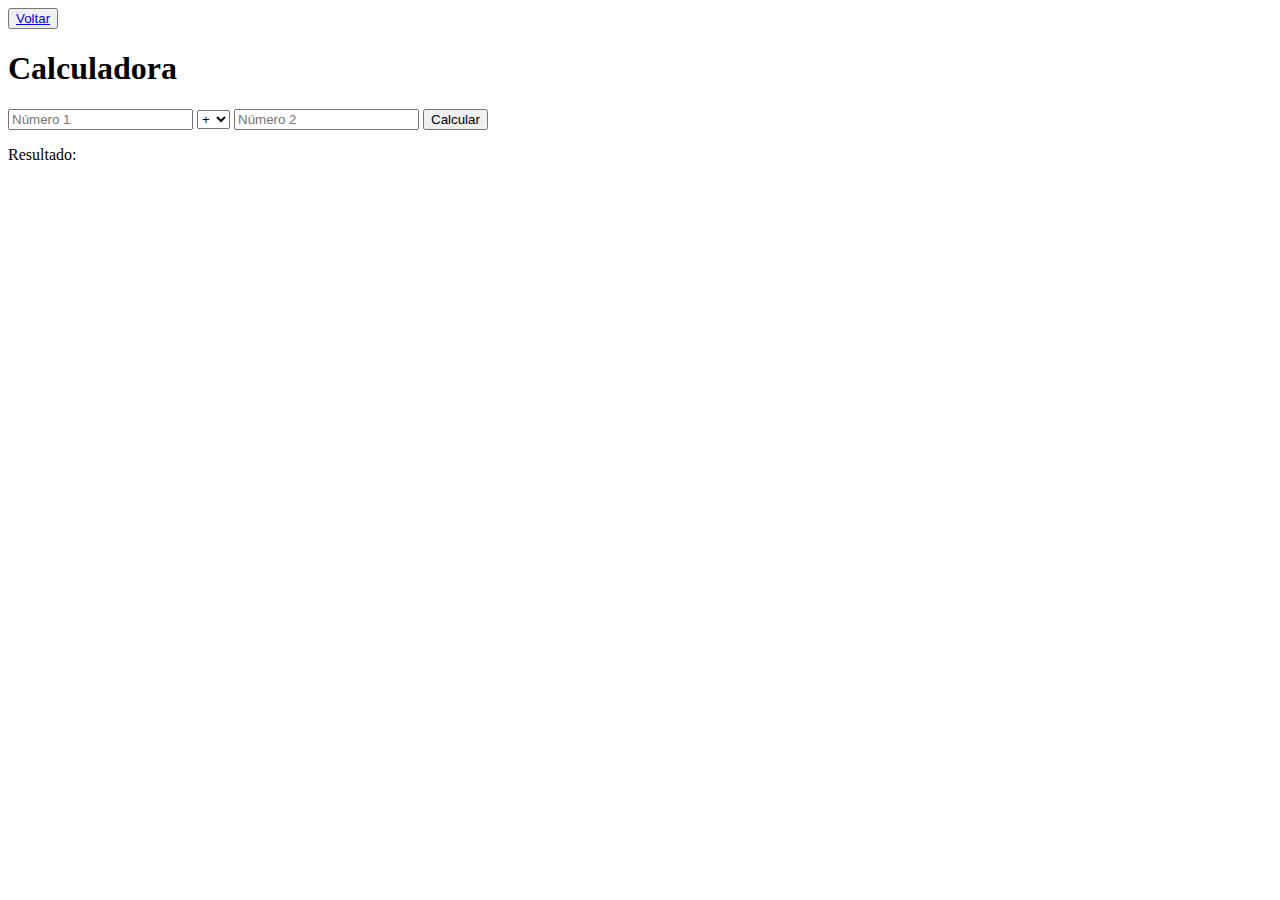
<file: Empreendedorismo/Matemáticia 1.html>
<!DOCTYPE html>
<html>

<body>
    <button class="voltar"><a href="/">Voltar</a></button>
    
    <h1>Calculadora</h1>
    <input type="number" id="numero1" placeholder="Número 1">
    <select id="operador">
        <option value="+">+</option>
        <option value="-">-</option>
        <option value="*">*</option>
        <option value="/">/</option>
        <option value="**">**</option>
    </select>
    <input type="number" id="numero2" placeholder="Número 2">
    <button onclick="calcular()">Calcular</button>
    <p id="resultado">Resultado: </p>


</body>

<script src="main1.js"></script>

<html>
</file>
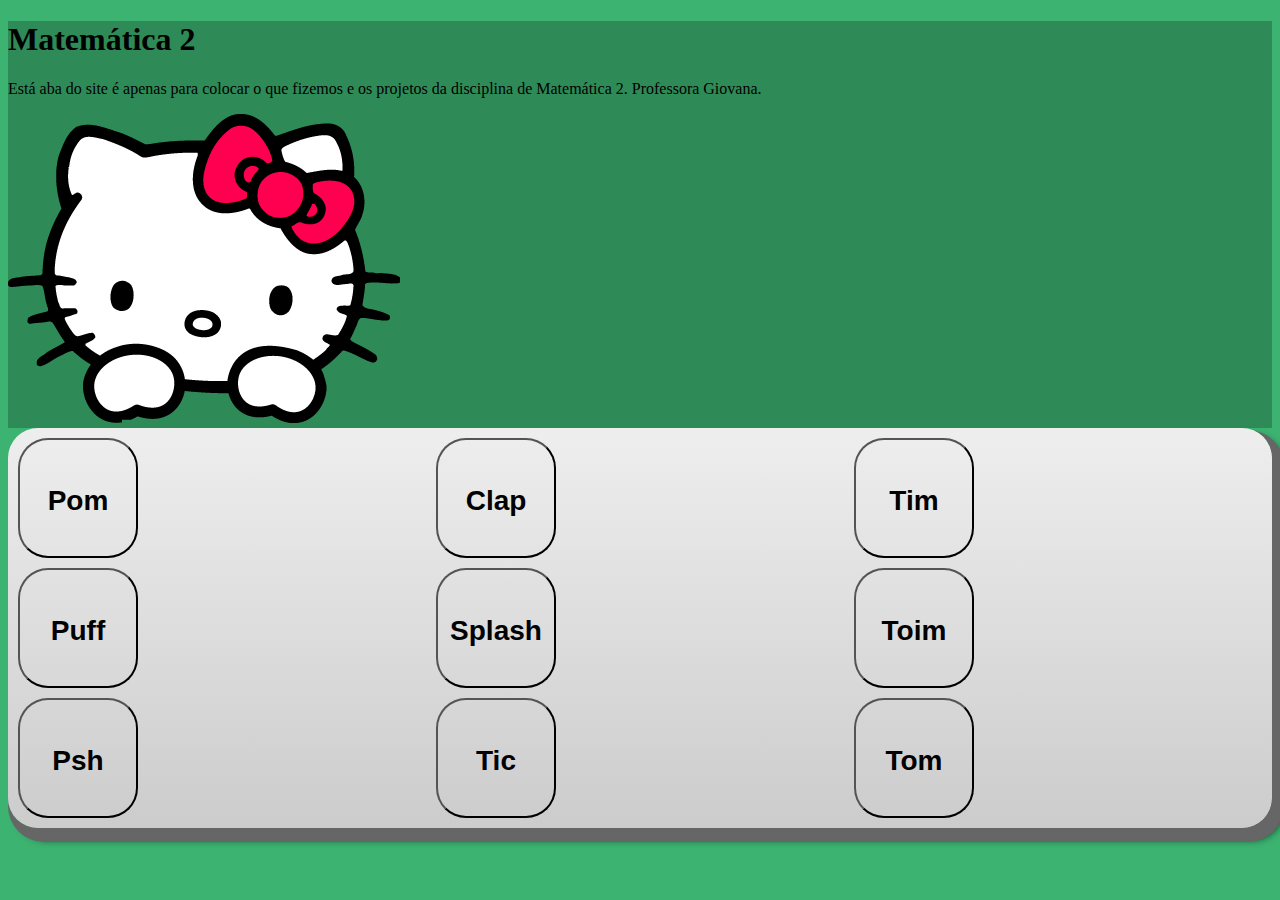
<file: Programação/prog.html>
<!DOCTYPE html>
<html lang="pt">

<head>
    <meta charset="UTF-8">
    <meta http-equiv="X-UA-Compatible" content="IE=edge">
    <meta name="viewport" content="width=device-width, initial-scale=1.0">
    <link rel="stylesheet" href="programação.css">

</head>

<body>
    <header>

        <h1>Matemática 2</h1>
    
        <p>Está aba do site é apenas para colocar o que fizemos e os projetos da disciplina de Matemática 2. Professora
            Giovana.</p>
    
        <img class="logo" src="../hello kitty.png" alt="hello kitty">
    </header>
    <section class="teclado">
        <button class="tecla tecla_pom">Pom</button>
        <button class="tecla tecla_clap">Clap</button>
        <button class="tecla tecla_tim">Tim</button>

        <button class="tecla tecla_puff">Puff</button>
        <button class="tecla tecla_splash">Splash</button>
        <button class="tecla tecla_toim">Toim</button>

        <button class="tecla tecla_psh">Psh</button>
        <button class="tecla tecla_tic">Tic</button>
        <button class="tecla tecla_tom">Tom</button>
    </section>

    <audio src="../sounds/keyq.wav" id="som_tecla_pom"></audio>
    <audio src="../sounds/keyc.wav" id="som_tecla_clap"></audio>
    <audio src="../sounds/keyd.wav" id="som_tecla_tim"></audio>
    <audio src="../sounds/keye.wav" id="som_tecla_puff"></audio>
    <audio src="../sounds/keyq.wav" id="som_tecla_splash"></audio>
    <audio src="../sounds/keys.wav" id="som_tecla_toim"></audio>
    <audio src="../sounds/keyw.wav" id="som_tecla_psh"></audio>
    <audio src="../sounds/keyx.wav" id="som_tecla_tic"></audio>
    <audio src="../sounds/keyz.wav" id="som_tecla_tom"></audio>

<script src="main.js"></script>

 </body>
 </html>
</file>
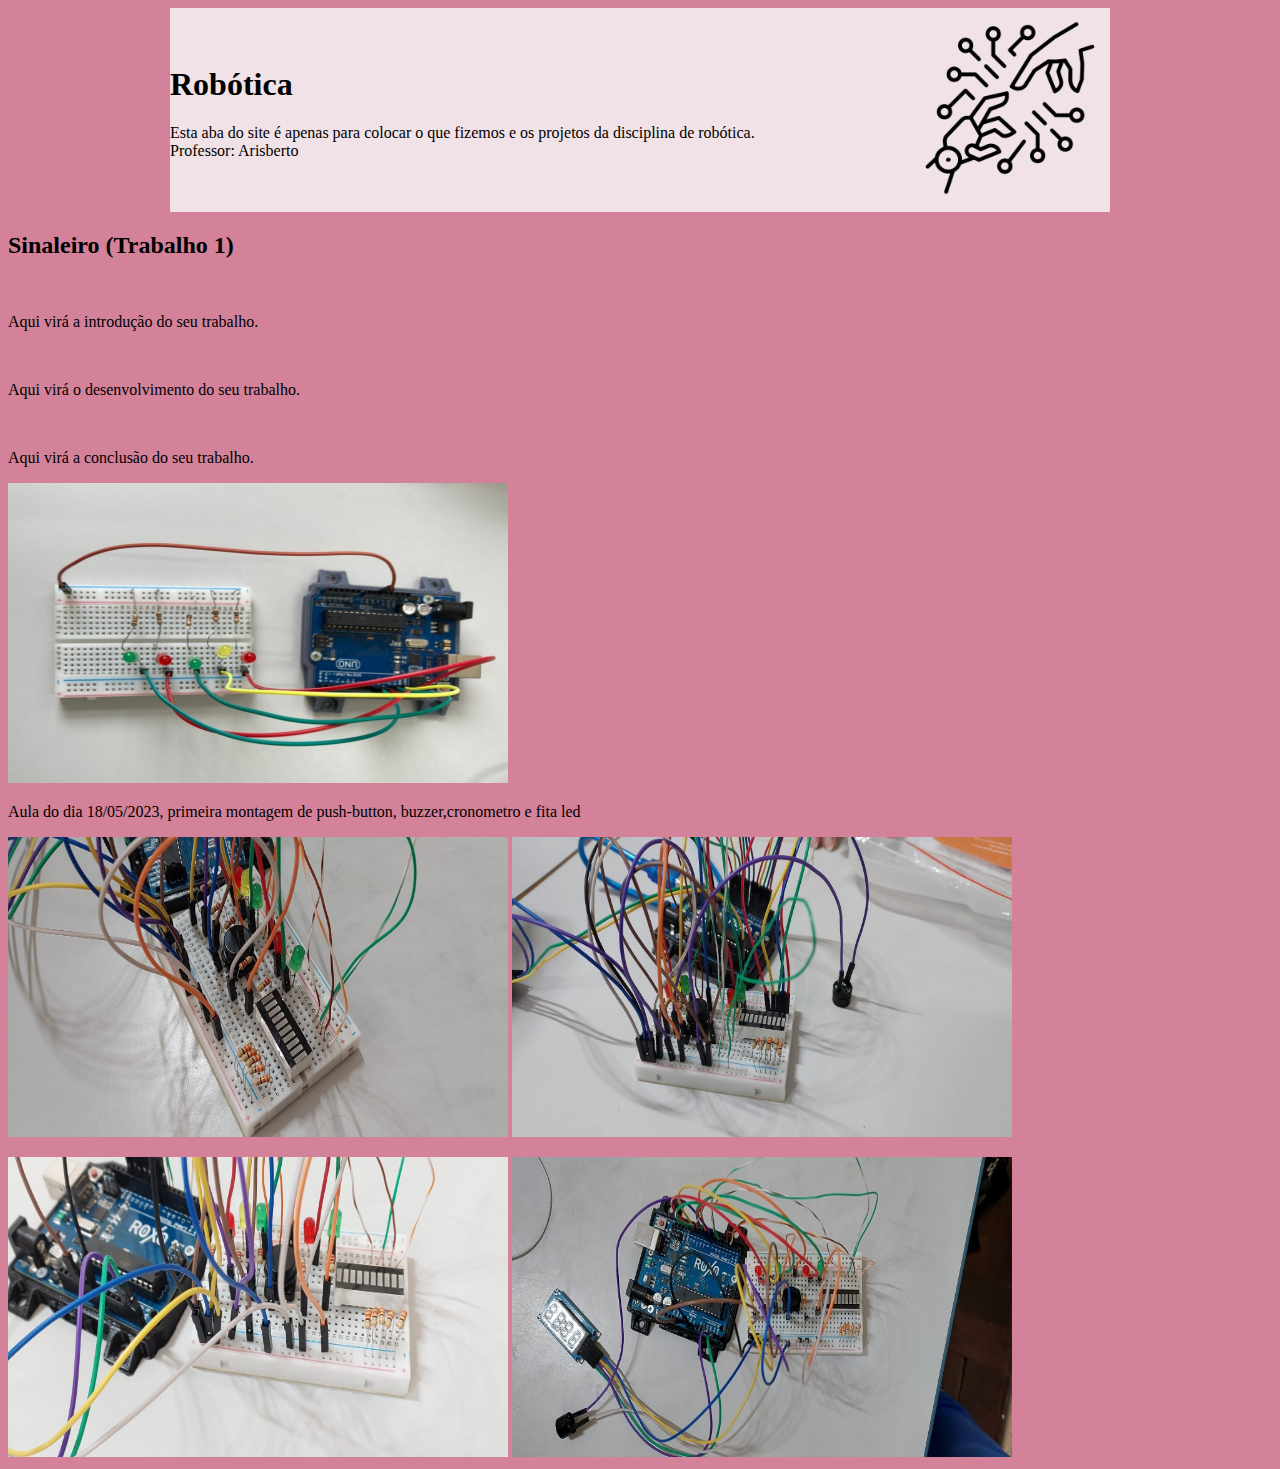
<file: Robótica/Robótica.html>
<!DOCTYPE html>
<html lang="pt">

<head>
  <meta charset="UTF-8">
  <meta http-equiv="X-UA-Compatible" content="IE=edge">
  <meta name="viewport" content="width=, initial-scale=1.0">
  <link rel="stylesheet" href="robótica.css">
</head>

<header style="display: flex; justify-content: space-between; align-items: center;">
  <div>
    <h1>Robótica</h1>
    <p>Esta aba do site é apenas para colocar o que fizemos e os projetos da disciplina de robótica.<br>
      Professor: Arisberto</p>
  </div>
  <div>
    <img class="logo" src="robotica.png" alt="Simbolo representando robótica" width="200">
  </div>
</header>

<body>

  <section id="Trab1">
    <div class="corpo-div-conteudo">
      <h2 class="corpo-titulo"> Sinaleiro (Trabalho 1) </h2>
      <br>
      <p class="paragrafo-um">Aqui virá a introdução do seu trabalho.</p>
      <br>
      <p class="paragrafo-um">Aqui virá o desenvolvimento do seu trabalho.</p>
      <br>
      <p class="paragrafo-um">Aqui virá a conclusão do seu trabalho.</p>
    </div>
    <img class="Sinaleiro" src="sinalero 2.jpg" alt="Sinaleiro" width="500" height="300">

  </section>
  <p>Aula do dia 18/05/2023, primeira montagem de push-button, buzzer,cronometro e fita led</p>
  <img src="sinalero 4.jpeg" alt="foto3" width="500" height="300">
  <img src="sinalero 7.jpeg" alt="foto6" width="500" height="300">
  <p> </p>
  <img src="sinalero 8.jpeg" alt="foto7" width="500" height="300">
  <img src="sinalero 9.jpeg" alt="foto8" width="500" height="300">


</body>

</html>
</file>
<file: Programação/programação.css>
header {
    background-color: #2E8B57;
    color: black;
}

body {
    background-color: #3CB371;
    color: black;
}
.teclado {
    background: linear-gradient(to bottom, #eeeeee 0%,#cccccc 100%);
    box-shadow: 6px 8px 0 6px #666, 10px 10px 10px #000;
    border-radius: 30px;
    display: grid;
    gap: 10px;
    grid-template-columns: repeat(3, 1fr);
    padding: 10px;
  }
  
  .tecla {
    background-color: var(--branca);
    border-radius: 30px;
    box-shadow: 3px 3px 0 var(--cinza);
    color: var(--vermelha);
    cursor: pointer;
    height: 120px;
    font-size: 1.75em;
    font-weight: bold;
    line-height: 120px;
    text-align: center;
    width: 120px;
  }
  
  .tecla.ativa,
  .tecla:active {
    background-color: var(--vermelha);
    border: 4px solid  var(--vermelha);
    box-shadow: 3px 3px 0 var(--vermelha-escura) inset;
    color: var(--branca);
    outline: none;
  }
  
  .tecla.focus,
  .tecla:focus {
    outline: none;
    box-shadow: 1px 1px 10px var(--luz);
  }
  
  .tecla.active:focus,
  .tecla:active:focus {
    box-shadow: 3px 3px 0 var(--vermelha-escura) inset, 1px 1px 10px var(--luz);
  }
</file>
<file: Robótica/robótica.css>
header {
    background-color: #f0e2e6;
    color: black;
    position: relative;
    width: 940px;
    margin: 0 auto;
}

body {
    background-color: #d48299;
}

.foto3 {
    width: 15%;
}

.foto4 {
    width: 15%;
}

.foto7 {
    width: 15%;
}

.foto8 {
    width: 15%;
}



.IMG-20230520-WA0000 {
    width: 15%;
}
</file>
